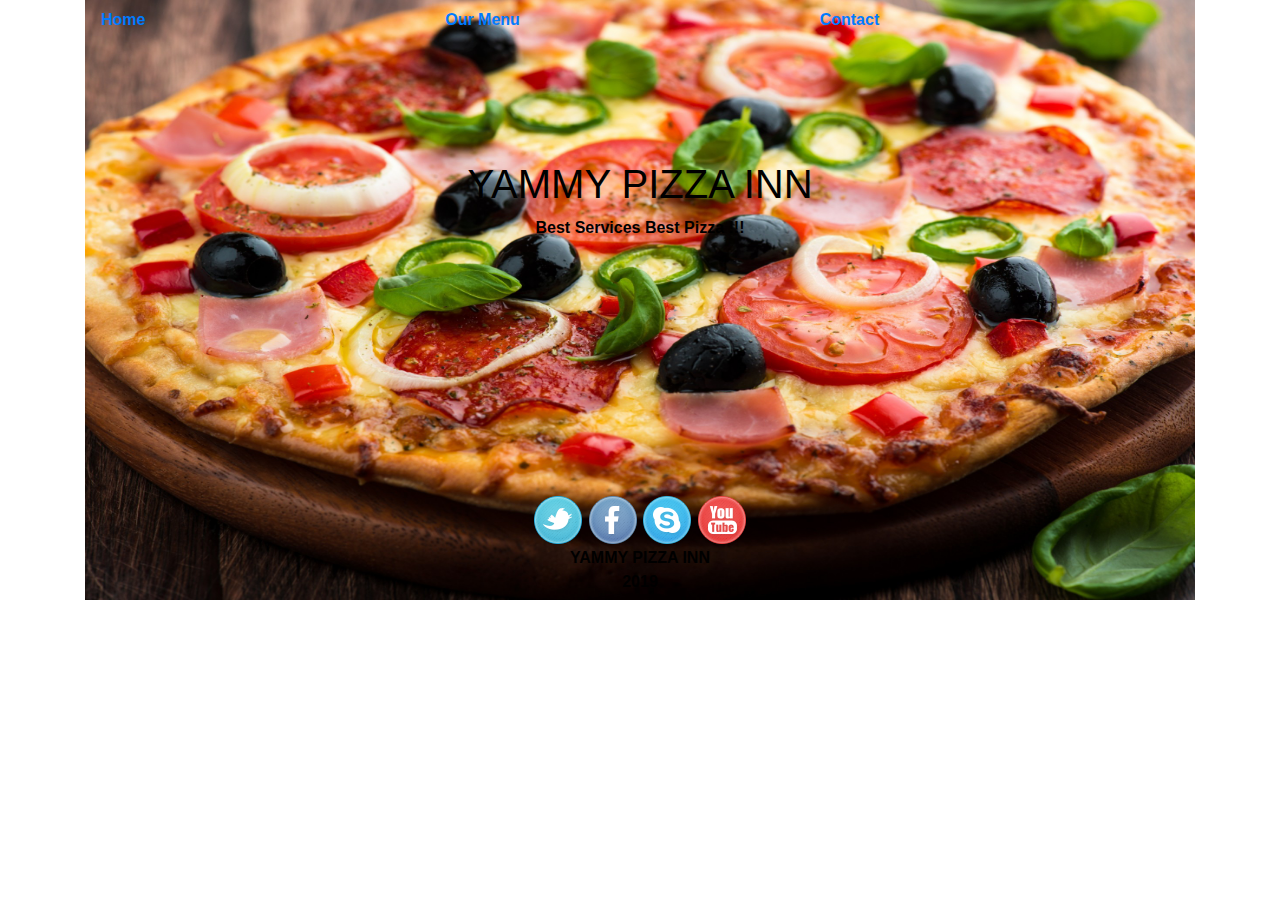
<file: index.html>
<!DOCTYPE html>
<html lang="en">

<head>
    <meta charset="UTF-8">
    <meta name="viewport" content="width=device-width, initial-scale=1.0">
    <meta http-equiv="X-UA-Compatible" content="ie=edge">
    <title>Pizza inn</title>
    <link rel="stylesheet" href="https://stackpath.bootstrapcdn.com/bootstrap/4.3.1/css/bootstrap.min.css"
        integrity="sha384-ggOyR0iXCbMQv3Xipma34MD+dH/1fQ784/j6cY/iJTQUOhcWr7x9JvoRxT2MZw1T" crossorigin="anonymous">
    <link rel="stylesheet" href="css/style.css">

</head>

<body>

    <body class="container">
        <div class="page" id="front">
            <div class="navbar" id="nav">
                <a href="index.html">Home</a>
                <a href="ourmenu.html" id="m" >Our Menu</a>
                <a href="contact.html">Contact</a>
                <a href="javascript:void(0);" class="icon" onclick="myFunction()">
                    <i class="fa fa-bars"></i>
                </a>
            </div>
            <br><br><br><br><br>

            <h1>YAMMY PIZZA INN</h1>
            <P>Best Services Best Pizza !!!</P><br><br><br><br><br><br><br><br><br><br>
        
        
        

            <div class="reach" id="cnt">
                <footer class="reach-us text-center">
                    <img src="images/twitter.png" alt="twitter">
                    <img src="images/facebook.png" alt="facebook">
                    <img src="images/skype.png" alt="skype">
                    <img src="images/you_tube.png" alt="you_tube">

                    <br>YAMMY PIZZA INN<br>2019<br>
                </footer>
            </div>


        </div>

       
    </body>

</html>
</file>
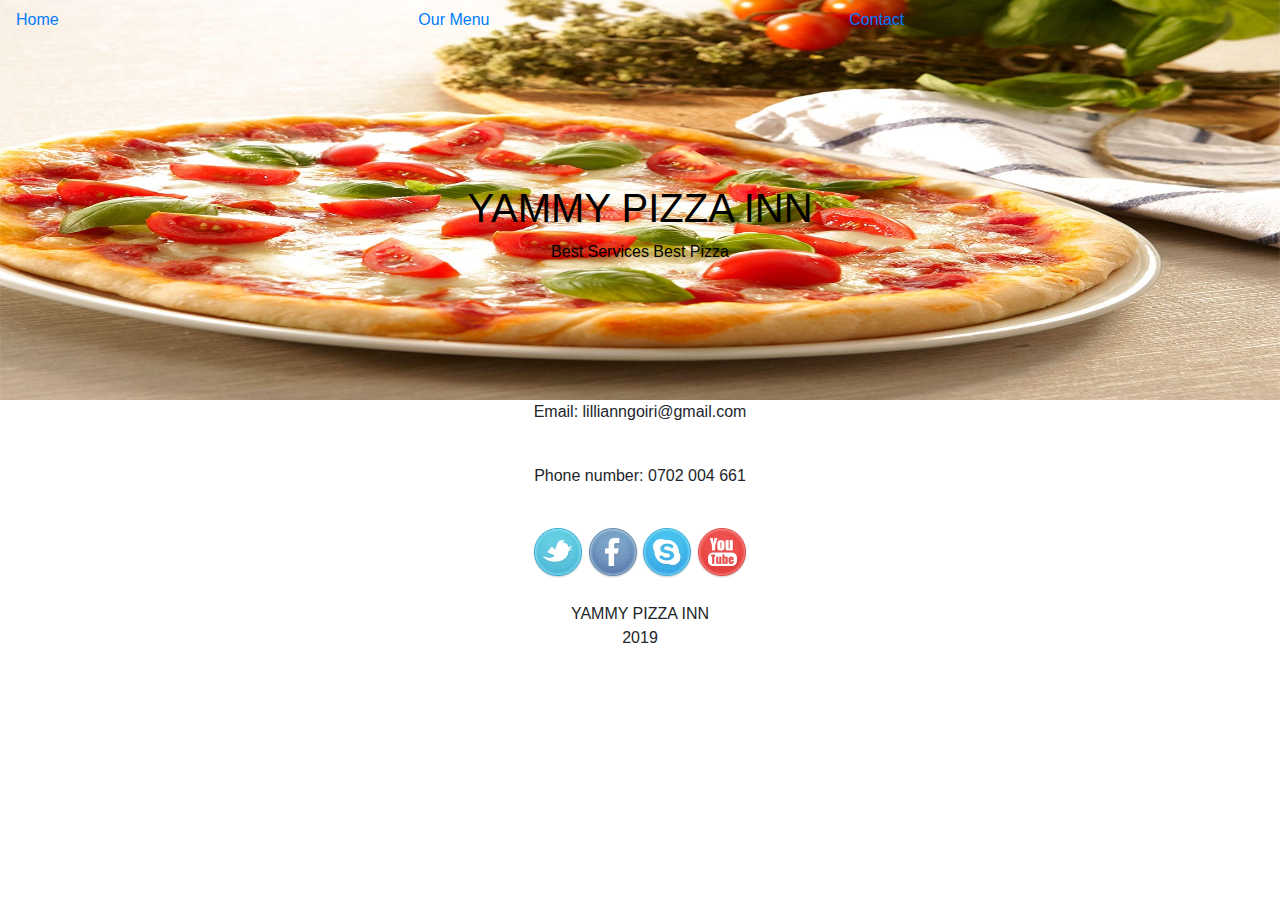
<file: contact.html>
<!DOCTYPE html>
<html lang="en">

<head>
    <meta charset="UTF-8">
    <meta name="viewport" content="width=device-width, initial-scale=1.0">
    <meta http-equiv="X-UA-Compatible" content="ie=edge">
    <title>Pizza inn</title>
    <link rel="stylesheet" href="https://stackpath.bootstrapcdn.com/bootstrap/4.3.1/css/bootstrap.min.css"
        integrity="sha384-ggOyR0iXCbMQv3Xipma34MD+dH/1fQ784/j6cY/iJTQUOhcWr7x9JvoRxT2MZw1T" crossorigin="anonymous">
    <link rel="stylesheet" href="css/style.css">

</head>

<body>

    <div class="container1">
        <div class="our" id="ourmenu">
            <div class="navbar" id="nav1">
                <a href="index.html">Home</a>
                <a href="ourmenu.html">Our Menu</a>
                <a href="contact.html">Contact</a>
                <a href="javascript:void(0);" class="icon1" onclick="myFunction()"></a>
            </div>

            <br><br><br><br><br><br>


            <h1>YAMMY PIZZA INN</h1>
            <P>Best Services Best Pizza</P>
        </div>
        <div class="reach" id="cnt">

            <footer class="reach-us text-center">
                <P>Email: lillianngoiri@gmail.com</P><br>
                <p>Phone number: 0702 004 661</p><br>
                <img src="images/twitter.png" alt="twitter">
                <img src="images/facebook.png" alt="facebook">
                <img src="images/skype.png" alt="skype">
                <img src="images/you_tube.png" alt="you_tube"><br>

                <br>YAMMY PIZZA INN<br>2019<br>
            </footer>
        </div>


    </div>


</body>

</html>
</file>
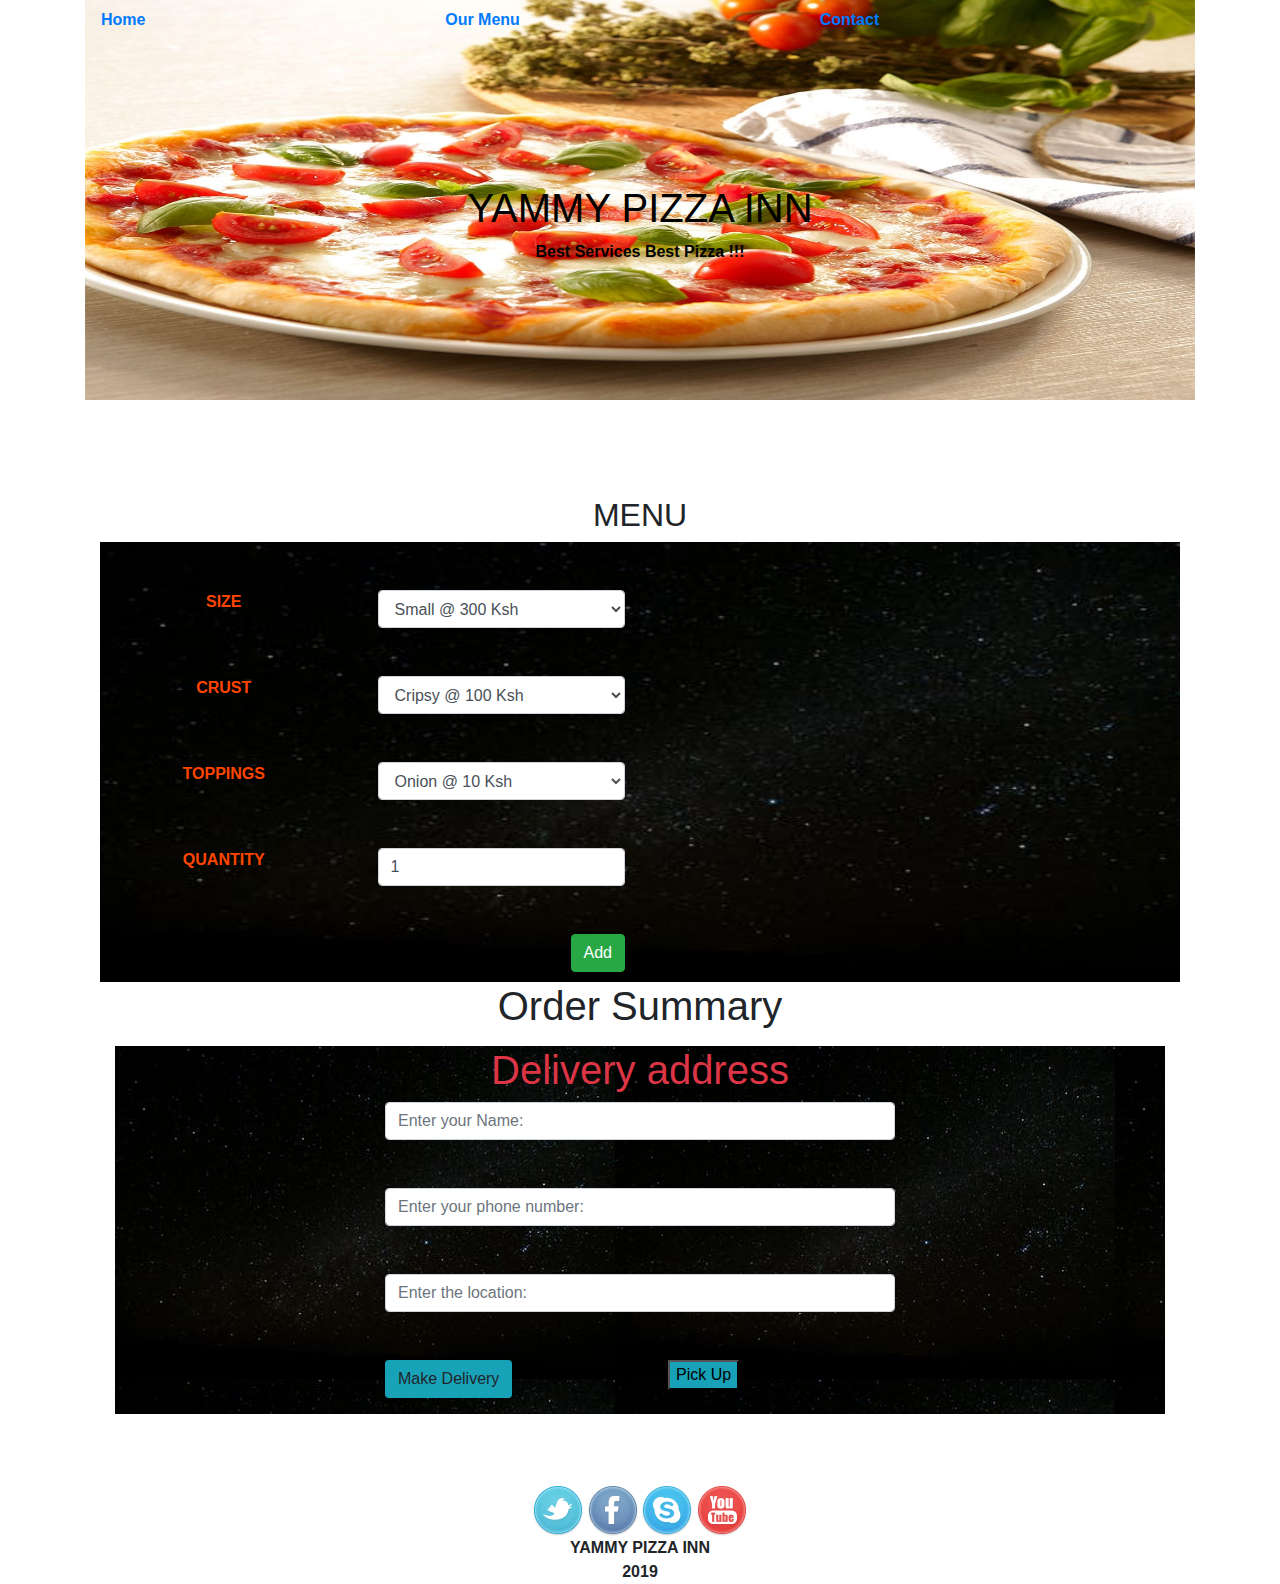
<file: ourmenu.html>
<!DOCTYPE html>
<html lang="en">

<head>
    <meta charset="UTF-8">
    <meta name="viewport" content="width=device-width, initial-scale=1.0">
    <meta http-equiv="X-UA-Compatible" content="ie=edge">
    <title>Pizza inn</title>
    <link rel="stylesheet" href="https://stackpath.bootstrapcdn.com/bootstrap/4.3.1/css/bootstrap.min.css"
        integrity="sha384-ggOyR0iXCbMQv3Xipma34MD+dH/1fQ784/j6cY/iJTQUOhcWr7x9JvoRxT2MZw1T" crossorigin="anonymous">
    <link rel="stylesheet" href="css/style.css">

</head>

<body>


    <div class="container">
        <div class="our" id="ourmenu">
            <div class="navbar" id="nav1">
                <a href="index.html">Home</a>
                <a href="ourmenu.html">Our Menu</a>
                <a href="contact.html">Contact</a>
                <a href="javascript:void(0);" class="icon1" onclick="myFunction()"></a>
            </div>

            <br><br><br><br><br><br>

            <h1>YAMMY PIZZA INN</h1>
            <P>Best Services Best Pizza !!!</P>
        </div><br><br><br><br>


        <div class="container">
            <h2>MENU</h2>

            <form class="menu" action="" method="post" id="menu1"><br><br>


                <div class="row">
                    <div class="col-sm-3 color">
                        <label>SIZE</label>
                    </div>
                    <div class="col-sm-3">
                        <select class="form-control" name="size" required>
                            <option value="small">Small @ 300 Ksh</option>
                            <option value="medium">Medium @ 500 Ksh</option>
                            <option value="large">Large @ 900 Ksh</option>
                        </select>
                        <span class="error" id="size-error"></span>
                    </div>
                </div><br><br>

                <div class="row">
                    <div class="col-sm-3 color">
                        <label>CRUST</label>
                    </div>
                    <div class="col-sm-3">
                        <select class="form-control" name="crust" required>
                            <option value="cripsy" id="cripsy"> Cripsy @ 100 Ksh</option>
                            <option value="stuffed" id="stuffe">Stuffed @ 200 Ksh </option>
                            <option value="glutten-free" id="glutten-free">Glutten-free @ 300 Ksh</option>
                        </select>
                        <span class="error" id="crust-error"></span>
                    </div>
                </div><br><br>


                <div class="row">
                    <div class="col-sm-3 color">
                        <label>TOPPINGS</label>
                    </div>
                    <div class="col-sm-3">
                        <select class="form-control" id="select-toppings" name="toppings" required>
                        </select>
                        <span class="error" id="toppings-error"></span>
                    </div>
                </div><br><br>
                <div class="row">
                    <div class="col-sm-3 color">
                        <label>QUANTITY</label>
                    </div>
                    <div class="col-sm-3">
                        <input type="number" name="quantity" value="1" class="form-control " min="1" max="10" />
                        <span class="error" id="toppings-error"></span>
                    </div>
                </div><br><br>

                <div class="row">
                    <div class="col-sm-3 color">

                    </div>
                    <div class="col-sm-3">
                        <button type="submit" id="btn-add-to-cart" class="btn btn-success float-right">Add</button>
                    </div>

                    <br><br>

            </form>
        </div>
        <div class="container">

        <div class="order" id="orders">
            <h1 class="text-center" id="pizzadd">Order Summary</h1>

            <ol id="list" class="text-center sum"></ol>


            <div class="cdata-overlay" id="pic">
                <div class="customerdata row">

                    <div class="col-sm-3"></div>

                    <form action="" class="form-group col-sm-6 data" id=" ">
                        <h1 class="text-center text-danger">Delivery address</h1>
                        <input type="text" class="form-control cdata" id="name" placeholder="Enter your Name:"
                            required><br><br>
                        <input type="text" class="form-control cdata" id="phone" placeholder="Enter your phone number:"
                            required><br><br>
                        <input type="text" class="form-control cdata" id="location" placeholder="Enter the location: "
                            required><br><br>
                        <button class="btn bg-info text-center d-block mx-auto go" id="go" type="submit">Make
                            Delivery</button>
                        <button class="bnt bg-info text-center d-block mx-auto go" id="do" type="button">Pick
                            Up</button>
                    </form>

                    <div class="col-sm-3"></div>
                </div>
            </div>

        </div><br><br><br>

        <div class="reach" id="cnt">
            <footer class="reach-us text-center">
                <img src="images/twitter.png" alt="twitter">
                <img src="images/facebook.png" alt="facebook">
                <img src="images/skype.png" alt="skype">
                <img src="images/you_tube.png" alt="you_tube">

                <br>YAMMY PIZZA INN<br>2019<br>
            </footer>
        </div>
        </div>
    </div>
    <script src="js/jquery-3.4.1.js"></script>
    <script src="js/script.js"></script>
</body>

</html>
</file>
<file: css/style.css>
.container {
    text-align: center;
    font-weight: bold;
    
}

#front {
    background: url(../images/pizza.jpg);
    background-size: 100% 100%;
    color: black;
    height: 600px;
    width: 100%;

}
#ourmenu {
    background: url(../images/pizza_fresca.jpg);
    background-size: 100% 100%;
    color: black;
    height: 400px;
    width: 100%;
    text-align: center;
}
#contact {
    background: url(../images/izza.jpeg);
    background-size: 100% 100%;
    color:blue;
    height: 400px;
    width: 100%;

}     
 
.color {
    color: orangered;
}
.menu {
    text-align: center;
}
#menu1 {
    background: url(../images/dark.jpeg);
    text-align: center;
    background-size: 100% 100%;
    height: auto;
    
    width: 100%;
 
}
.container2 {
    text-align: center;
}
#add {
float: left;
}
.btn {
    float: left;
}
#pic {
    background: url(../images/dark.jpeg)
}
</file>
